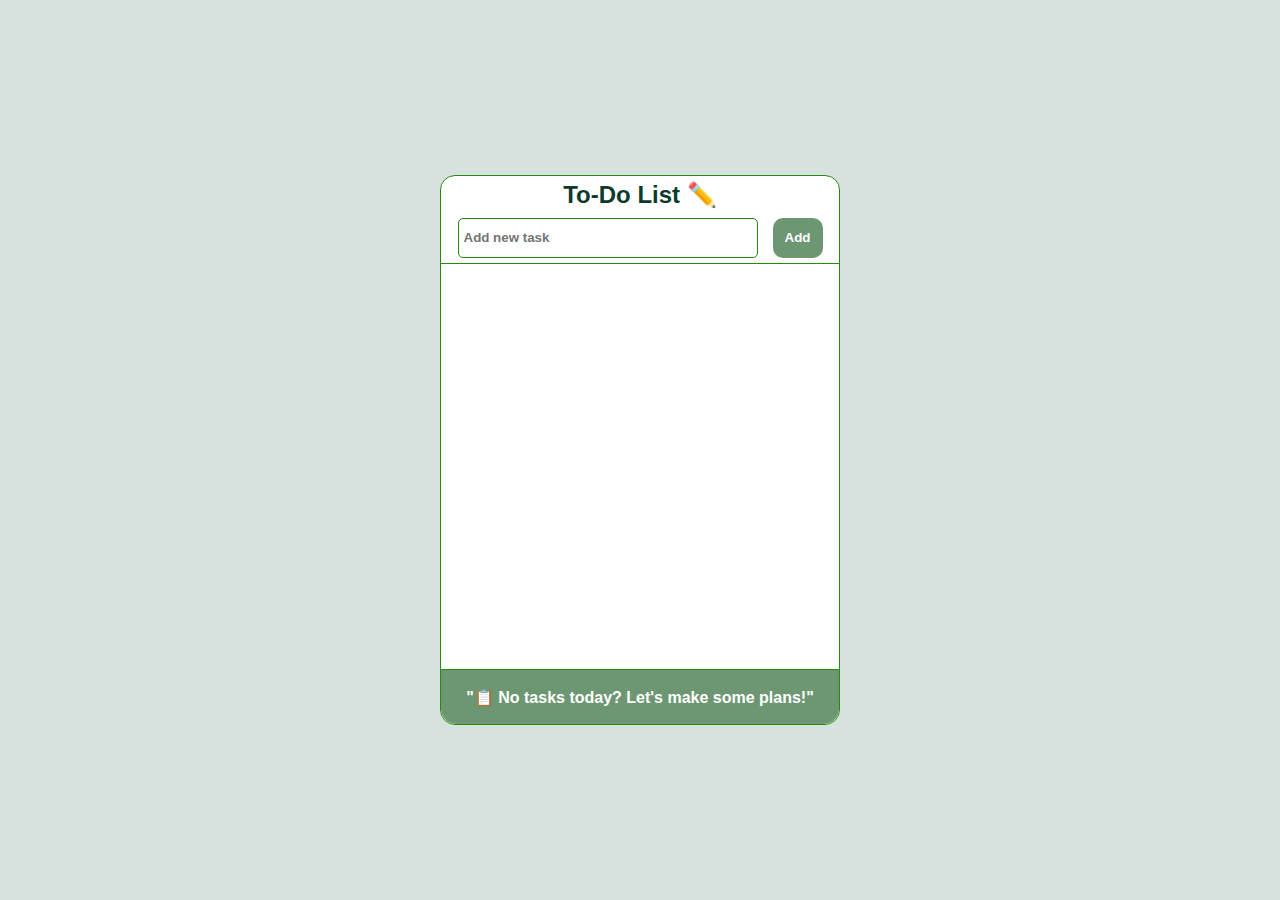
<file: index.html>
<!DOCTYPE html>
<html lang="en">
  <head>
    <meta charset="UTF-8" />
    <meta name="viewport" content="width=device-width, initial-scale=1.0" />
    <title>to do list</title>
    <link rel="stylesheet" href="style.css" />
  </head>
  <body>
    <!-- <button class="taskpb">X</button> -->


    <div class="box">
      <h2 class="h"> To-Do List ✏️</h2>
      <div class="inpbox">
        <input type="text" placeholder="Add new task" class="inp" />
        <button class="addbtn">Add</button>
      </div>

      <div class="tasks">
        <div class="def"></div>
        <!-- td = all tasks goes here -->
      </div>

      <div class="msg">
        <p class="msgp">"📋 No tasks today? Let's make some plans!"</p>
      </div>
    </div>

    <script src="script.js"></script>
  </body>
</html>
</file>
<file: style.css>
* {
  margin: 0;
  padding: 0;
  font-family: sans-serif;
  box-sizing: border-box;
  user-select: none;
}

body {
  height: 100vh;
  width: 100vw;
  display: flex;
  align-items: center;
  justify-content: center;
  background-color: rgb(215, 225, 221);
  /* background-color: #3A4E41; */
  /* background-image: url("https://colordrop.io/api/image/25371?width=1080&height=1080");
  background-size: cover; */
}

/* rgb(41, 139, 13)*/

.box {
  position: relative;
  height: 550px;
  width: 400px;
  background-color: rgb(255, 255, 255);
  border-radius: 15px;
  border: 1px solid rgb(41, 139, 13);
}

.h {
  text-align: center;
  color: #0c3b2e;
  margin-top: 5px;
}

.inpbox {
  position: absolute;
  height: 10%;
  width: 100%;
  background-color: rgb(255, 255, 255);
  /* border: 1px solid black; */
  border-bottom: 1px solid rgb(41, 139, 13);
  border-top-left-radius: 15px;
  border-top-right-radius: 15px;
  background-color: white;
  display: flex;
  align-items: end;
  justify-content: center;
  gap: 15px;
}

.inp {
  height: 40px;
  width: 300px;
  outline: none;
  padding-left: 5px;
  border-radius: 5px;
  background-color: transparent;
  border: 1px solid rgb(41, 139, 13);
  font-weight: 700;
  margin-bottom: 5px;
}

.addbtn {
  height: 40px;
  width: 50px;
  font-weight: 700;
  color: white;
  border: none;
  /* border: 1px solid rgb(255, 255, 255); */
  border-radius: 10px;
  background-color: #6d9773;
  margin-bottom: 5px;
  outline: none;
  cursor: pointer;
}

.tasks {
  position: absolute;
  top: 20%;
  height: 70%;
  width: 100%;
  display: block;
  justify-content: center;
  overflow-y: scroll;
}

.def {
  height: 10px;
  width: 400px;
}

.tasks::-webkit-scrollbar {
  display: none;
}

.taskp {
  height: auto; /*40px;*/
  width: 350px;
  position: relative;
  background-color: #d4d4d4;
  border-radius: 10px;
  display: flex;
  align-items: center;
  margin: auto;
  border: 1px solid white;
  overflow-wrap: anywhere;
  /* cursor: pointer; */
}

.taskpp {
  padding: 8px 12px;
  color: #0c3b2e;
  font-weight: 700;
  border-radius: 10px;
  width: max-content;
  pointer-events: none;
  /* cursor: pointer; */
}

.taskpb {
  /* display: none; */
  visibility: hidden;
  opacity: 0;
  transition: opacity 0.6s ease;
  line-height: 25px;
  text-align: center; 
  height: 25px;
  width: 25px;
  border-radius: 50%;

  border: 1px solid #c62323;
  background-color: #c62323;
  color: white;

  /* border: 1px solid red;
  background-color: #d4d4d4;
  color: rgb(255, 36, 36);
  font-weight: 700; */

  font-size: large;
  font-family: sans-serif;
  position: absolute;
  top: 5px;
  right: 5px;
  cursor: pointer;
}

.taskp:hover .taskpb {
  visibility: visible;
  opacity: 1;
}

.msg {
  position: absolute;
  top: 90%;
  height: 10%;
  width: 100%;
  border-top: 1px solid rgb(41, 139, 13);
  border-bottom-right-radius: 15px;
  border-bottom-left-radius: 15px;
  background-color: #6d9773;
  display: flex;
  align-items: center;
  justify-content: center;
}

.msgp {
  color: white;
  font-weight: 700;
}
</file>
